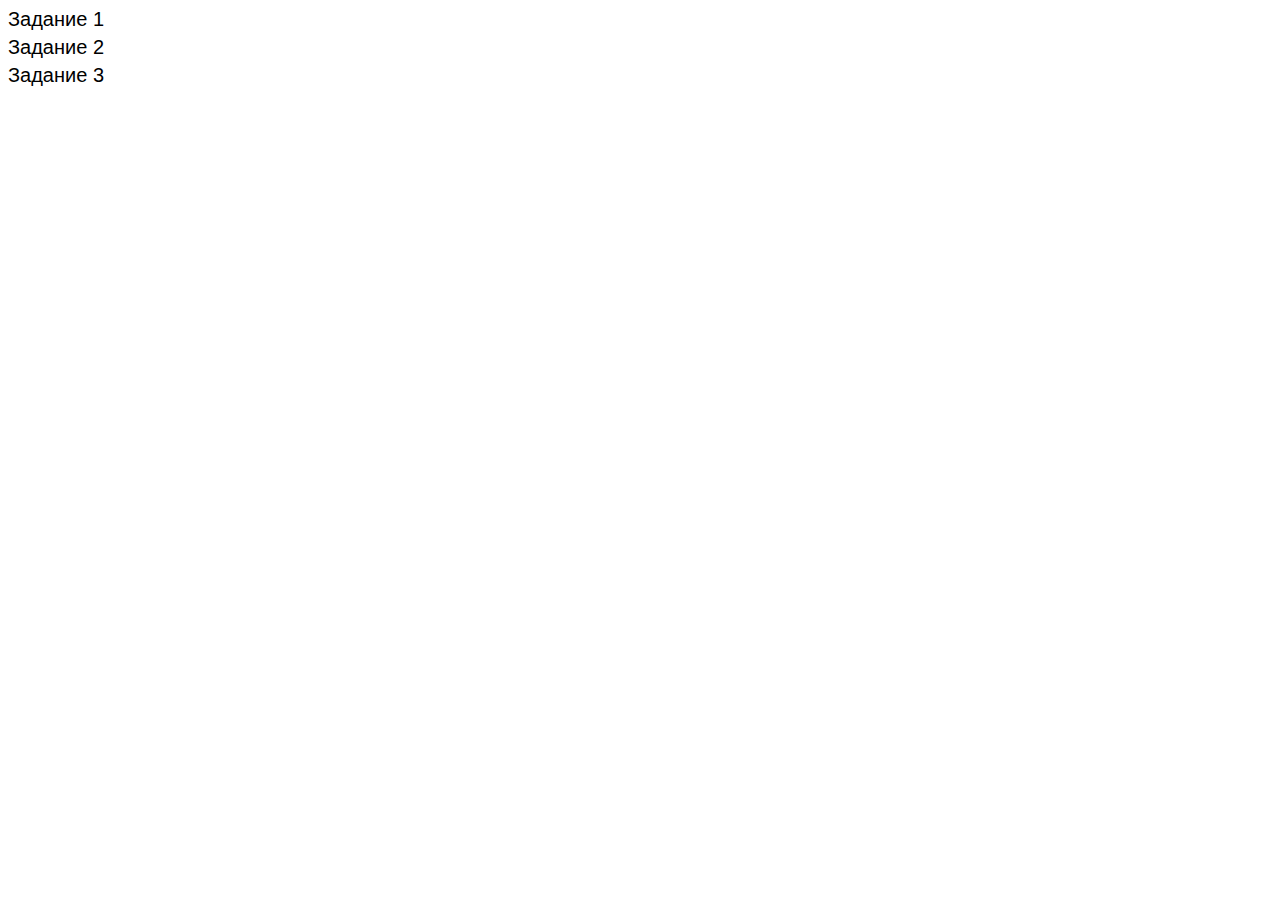
<file: index.html>
<!DOCTYPE html>
<html lang="en">
  <head>
    <meta charset="UTF-8" />
    <meta http-equiv="X-UA-Compatible" content="IE=edge" />
    <meta name="viewport" content="width=device-width, initial-scale=1.0" />
    <title>promisification</title>
    <link rel="stylesheet" href="./css/style.css" />
  </head>
  <body>
    <ul>
      <li><a href="task-1.html">Задание 1</a></li>
      <li><a href="task-2.html">Задание 2</a></li>
      <li><a href="task-3.html">Задание 3</a></li>
    </ul>
  </body>
</html>
</file>
<file: css/style.css>
ul {
  list-style: none;
  margin: 0;
  padding: 0;
}

li {
  margin-bottom: 5px;
}
a {
  font-family: Verdana, Tahoma, sans-serif;
  font-size: 20px;
  text-decoration: none;

  color: black;
}
</file>
